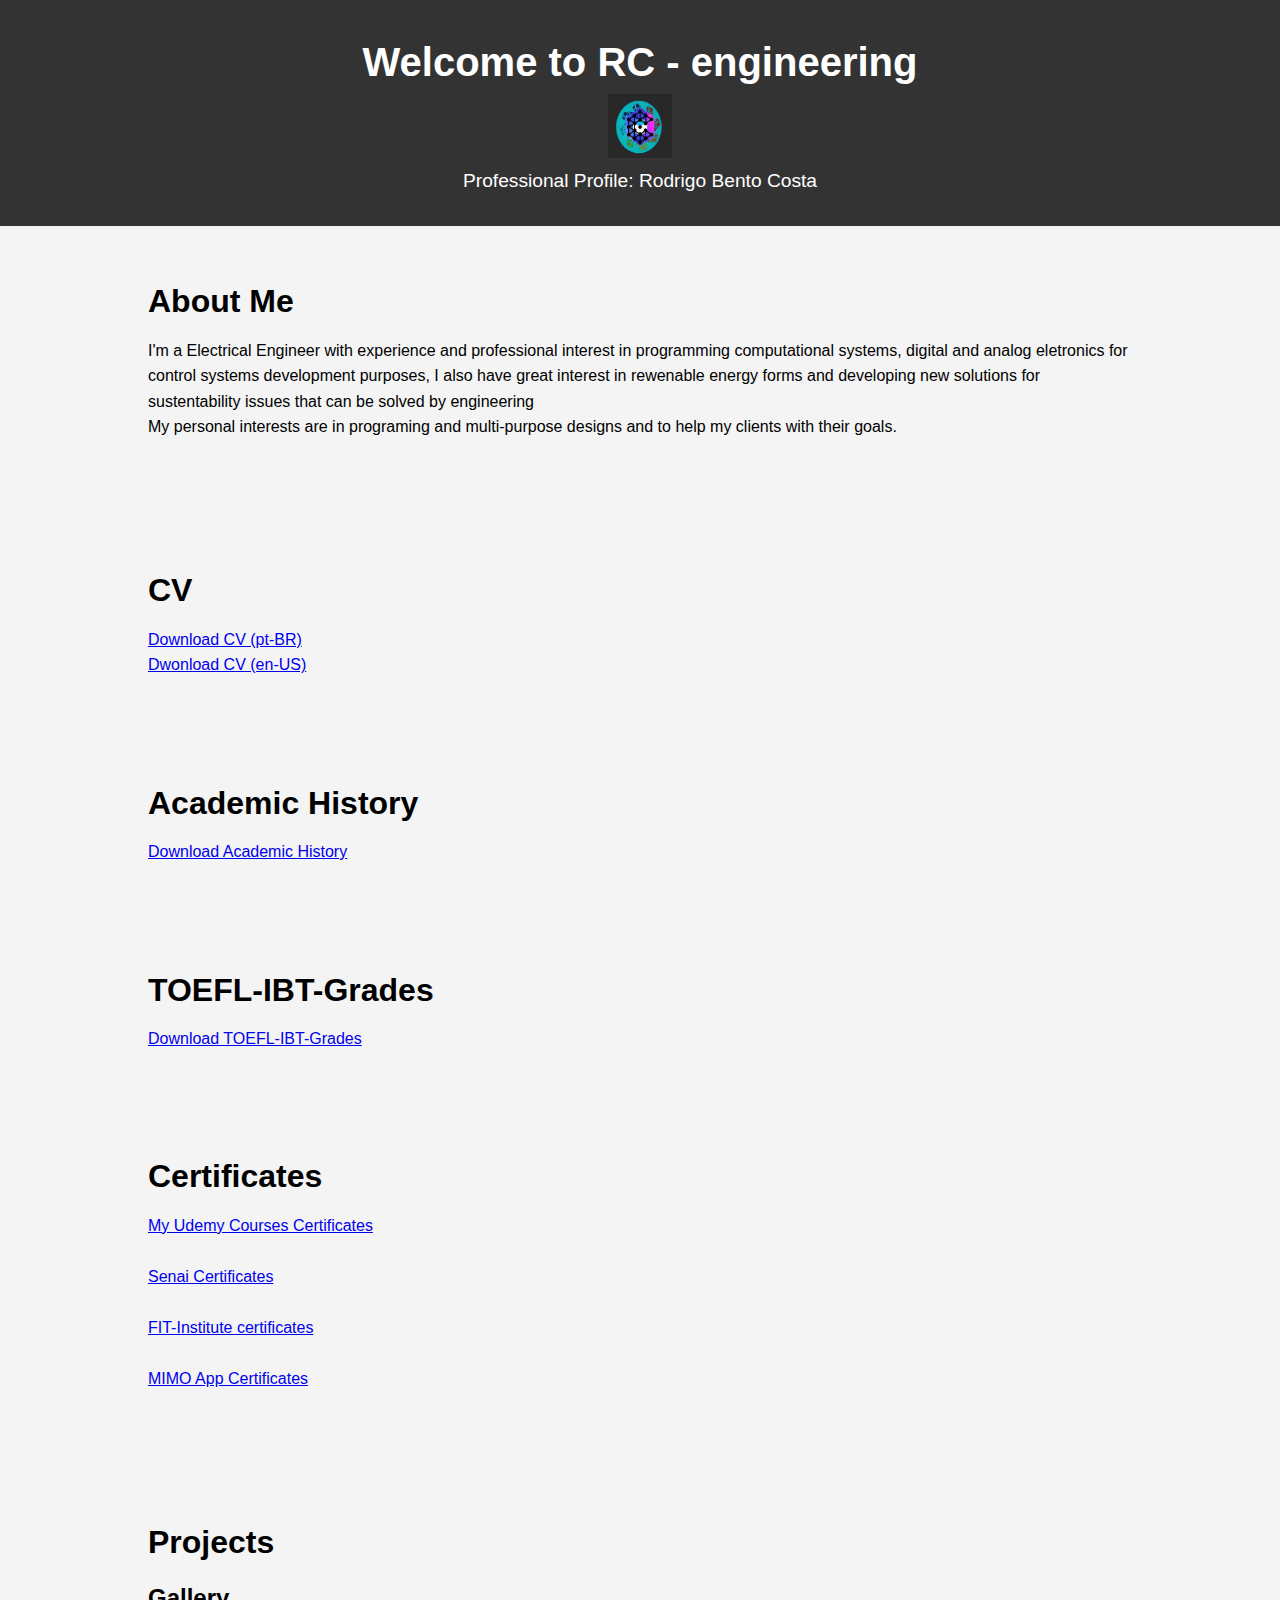
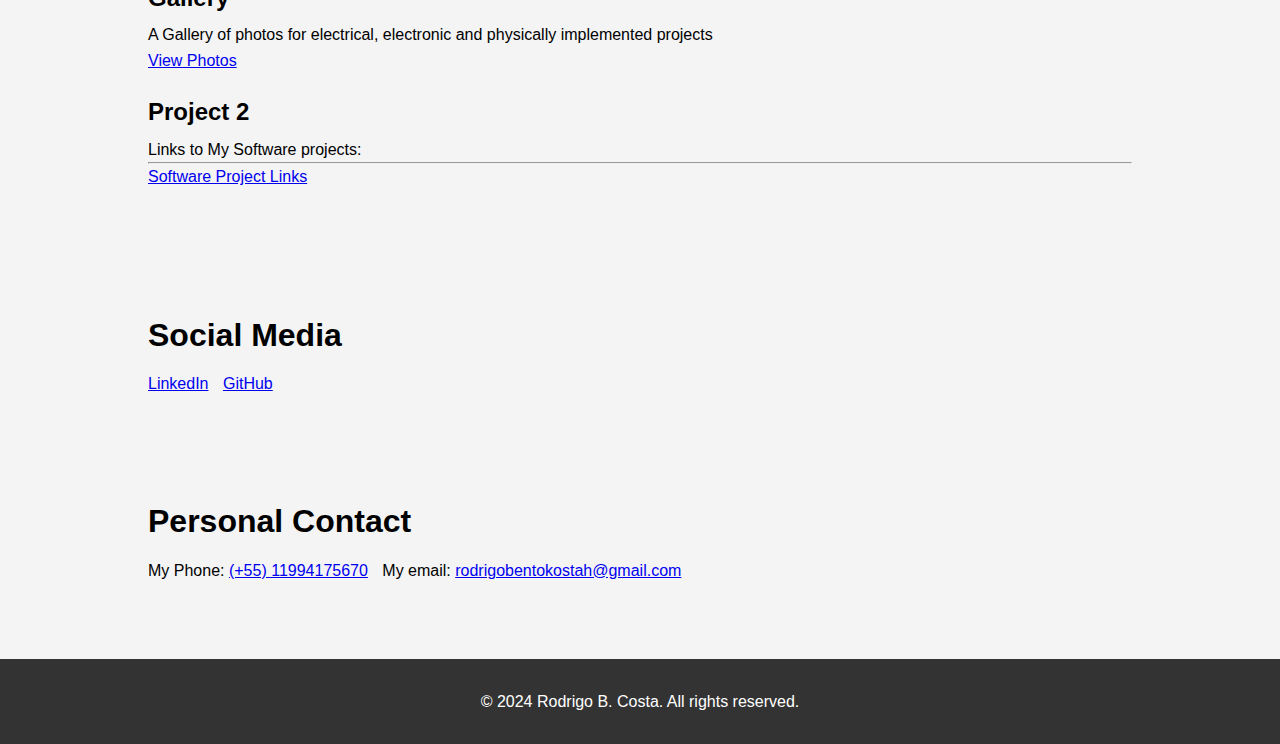
<file: index.html>
<!DOCTYPE html>
<html lang="pt-BR">
<head>
    <meta charset="UTF-8">
    <meta name="viewport" content="width=device-width, initial-scale=1.0">
    <!--metainfo for browser-->
    <title>RCB_RC-Engineering-Home</title>
    <link rel="shortcut icon" type="imagex/png" href="rc-eng.png" />
    <link rel="stylesheet" href="styles.css">
</head>
<body>
    <header>
        <div class="container">
            <p class="flex1">
                <h1 class = 'x1'>Welcome to RC - engineering </h1>
                <img class="x1" src = 'rc-eng.png'>
            </p>
            <p>Professional Profile: Rodrigo Bento Costa</p>
        </div>
    </header>

    <section id="about">
        <div class="container">
            <h2>About Me</h2>
            <p>I'm a Electrical Engineer with experience and professional interest in programming computational systems, digital and analog eletronics for control systems development
				purposes, I also have great interest in rewenable energy forms and developing new solutions for sustentability issues that can be solved by engineering
			</p>
			<p>My personal interests are in programing and multi-purpose designs and to help my clients with their goals.</p>
			<br>
        </div>
    </section>

    <section id="cv">
        <div class="container">
            <h2>CV</h2>
            <p><a href="MeuCV.pdf" target="_blank">Download CV (pt-BR)</a></p>
            <p><a href= 'MyCV.pdf' target = '_blank'>Dwonload CV (en-US)</a></p>
        </div>
    </section>

    <section id="history">
        <div class="container">
            <h2>Academic History</h2>
            <p><a href="historico_completo_en_us.pdf">Download Academic History</a></p>
        </div>
    </section>
    <section id="history">
        <div class="container">
            <h2>TOEFL-IBT-Grades</h2>
            <p><a href="toefl.pdf">Download TOEFL-IBT-Grades</a></p>
        </div>
    </section>
    <section id="certificates">
        <div class="container">
            <h2>Certificates</h2>
            <ul>
                <li><p><a href="./Udemy/udemy.html" target="_blank">My Udemy Courses Certificates</a></p></li>
                <li><p><a href="./Senai/senai.html" target="_blank">Senai Certificates</a></p></li>
                <li><p><a href = "./Fit/fit.html" target = "_blank">FIT-Institute certificates</a></p></li>
                <li><p><a href = "./Mimo/mimo.html" target = "_blank">MIMO App Certificates</a></p></li>
            </ul>
        </div>
    </section>


    <section id="projects">
        <div class="container">
            <h2>Projects</h2>
            <div class="project">
                <h3>Gallery</h3>
                <p>A Gallery of photos for electrical, electronic and physically 
                    implemented projects</p>
                <p><a href="./Gallery/gallery.html" target="_blank">View Photos</a></p>
            </div>
            <div class="project">
                <h3>Project 2</h3>
                <p>Links to My Software projects: </p>
                <hr>
                <p><a href="./SoftwareProj/software.html" target="_blank">Software Project Links</a></p>
            </div>
            <!-- Add more projects as needed -->
        </div>
    </section>

    <section id="social-media">
        <div class="container">
            <h2>Social Media</h2>
            <ul>
                <li><a href="https://www.linkedin.com/in/rodrigo-b-costa-194174313/" target="_blank">LinkedIn</a></li>
                <!--<li><a href="" target="_blank"></a></li>-->
                <li><a href="https://github.com/RC-Engineering/RC-Engineering" target="_blank">GitHub</a></li>
                <!--<li><a href="index_ptbr.html">Page version in Brazilian Portuguese (pt-br)</li>-->
                <!-- For future refactors on this page -->
                <!-- Add more social media links as needed -->
            </ul>
            
        </div>
    </section>
    <section id="personal-contact">
        <div class="container">
            <h2 id = 'ax'>Personal Contact</h2>
            <ul>
                <li>My Phone: <a href= '#'>(+55) 11994175670</a></li>
                <li>My email: <a href = '#'>rodrigobentokostah@gmail.com</a></li>
            </ul>
        </div>
    </section>
    <br>
    <footer>
        <div class="container">
            <p>&copy; 2024 Rodrigo B. Costa. All rights reserved.</p>
        </div>
    </footer>

    <script>
        /*let question = function(){
            window.alert('should I put it? May Contain Personal Sensitive Data'.toUpperCase());
        }*/
    </script>
</body>
</html>
</file>
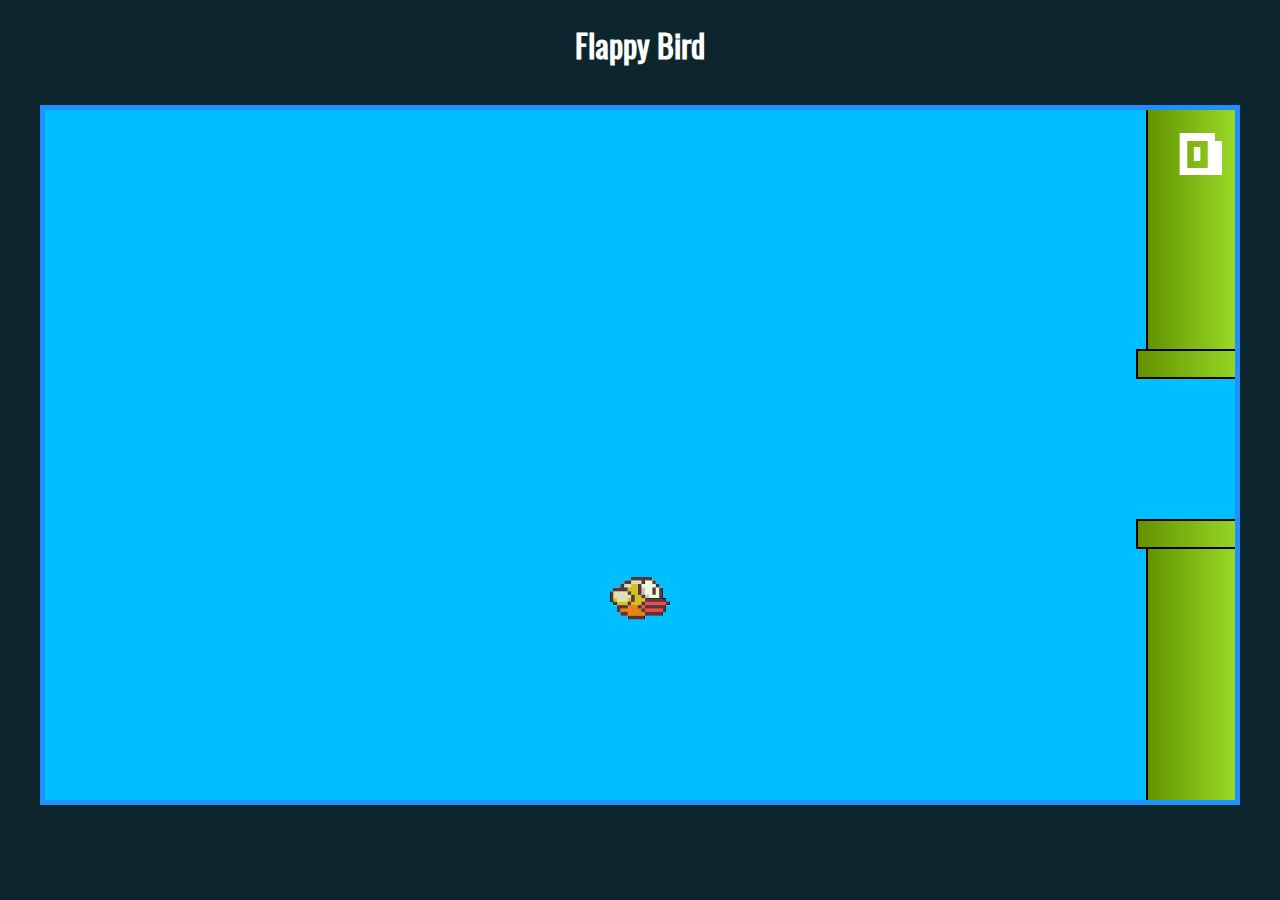
<file: Flappy/flappy.html>
<!DOCTYPE html>
<html>

<head>
    <meta charset="UTF-8">
    <link rel="shortcut icon" type="imagex/png" href="rc-eng.png" />
    <title>Flappy Bird</title>
    <link rel="stylesheet" href="css/estilo.css">
    <link rel="stylesheet" href="css/flappy.css">
</head>

<body class="conteudo">
    <h1>Flappy Bird</h1>
    <div wm-flappy>
        
    </div>
        
    <script src="./js/flappy.js"></script>
</body>

</html>

<!--
        <img class = 'passaro' src = './imgs/passaro.png' alt = 'passaro'>
        <div class = 'par-de-barreiras'>
            <div class= 'barreira'>
                <div class = 'corpo'></div>
                <div class = 'borda'></div>
            </div>
            <div class = 'barreira'>
                <div class = 'borda'></div>
                <div class = 'corpo'></div>
            </div>
        </div>
        <div class= 'progresso'>100</divdiv>
    </div>
    -->
</file>
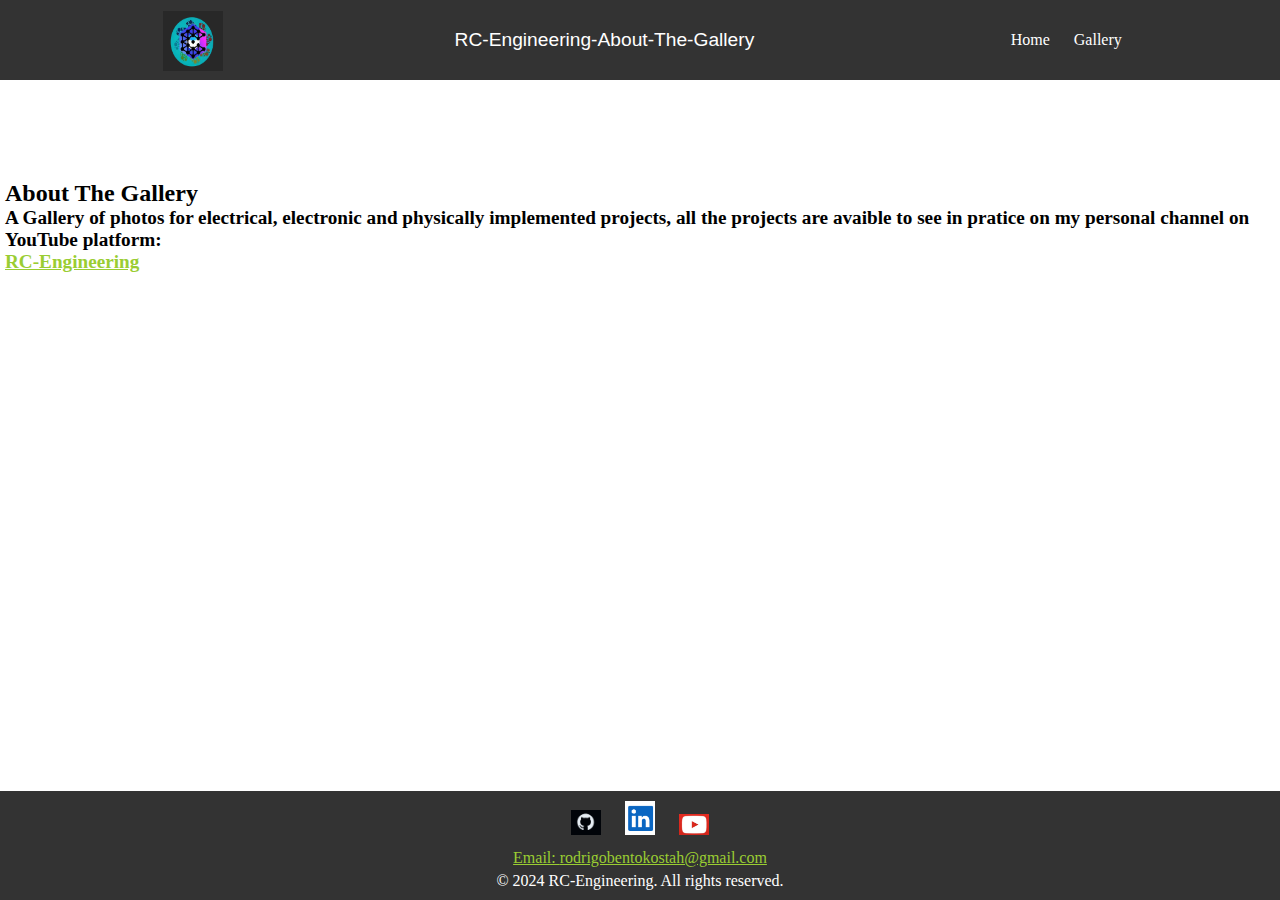
<file: Gallery/about.html>
<!DOCTYPE html>
<html lang="en">
<head>
    <meta charset="UTF-8">
    <meta name="viewport" content="width=device-width, initial-scale=1.0">
    <link rel="shortcut icon" type="imagex/png" href="rc-eng.png" />
    <title>About The Gallery</title>
    <link rel="stylesheet" href="styles2.css">
</head>
<body>
    <div>
        <header>
            <div class = 'headerReal'>
            <div class="logo"><img class = 'a1' src = 'rc-eng.png'></div>
            <p>RC-Engineering-About-The-Gallery</p>
            <nav>
                <ul>
                    <li><a href="../index.html" target = '_blank'>Home</a></li>
                    <li><a href="gallery.html" target = '_blank'>Gallery</a></li>
                </ul>
            </nav>
        </div>
        </header>
    </div>
    <br>
            <section id="projects">
                <div class="container">
                    <h2>About The Gallery</h2>
                    <p style = 'font-size:120%; font-weight:bold;'>A Gallery of photos for electrical, electronic and physically 
                        implemented projects, all the projects are avaible to see in pratice on my personal channel
                        on YouTube platform:<br>
                        <a href = 'https://www.youtube.com/@rc_engineering_v_e/featured'>RC-Engineering</a>
                    </p>
                        <br>
                        <!--
                        <dl>
                            <dt>Photo 1</dt>
                            <dd>Decription 1</dd>
                            <dt>Photo 2</dt>
                            <dd>Decription 2</dd>
                        </dl>
                    -->
                </div>
            </section>

    <footer id = 'contact'>
        <div class="social">
            <a target = '_blank' href="https://github.com/RC-Engineering/RC-Engineering"><img src="github-icon.png" alt="GitHub"></a>
            <a target = '_blank' href="https://www.linkedin.com/in/rodrigo-b-costa-194174313/"><img src="LinkedIn-icon.png" alt="LinkedIn"></a>
            <a target = '_blank' href = "https://www.youtube.com/@rc_engineering_v_e/featured"><img src ="Youtube-icon.png" alt = "YouTube" >
        </div>
        <div class="contact">
            <p>Email: <a href = '#'>rodrigobentokostah@gmail.com</a></p>
        </div>
        <div class="copyright">
            <p>&copy; 2024 RC-Engineering. All rights reserved.</p>
        </div>
    </footer>
</body>
</html>



<!--

I'm a Electrical Engineer with experience and professional interest in programming computational systems, digital and analog eletronics for control systems development purposes, I also have great interest in rewenable energy forms and developing new solutions for sustentability issues that can be solved by engineering

My personal interests are in programing and multi-purpose designs and to help my clients with their goals.
-->
</file>
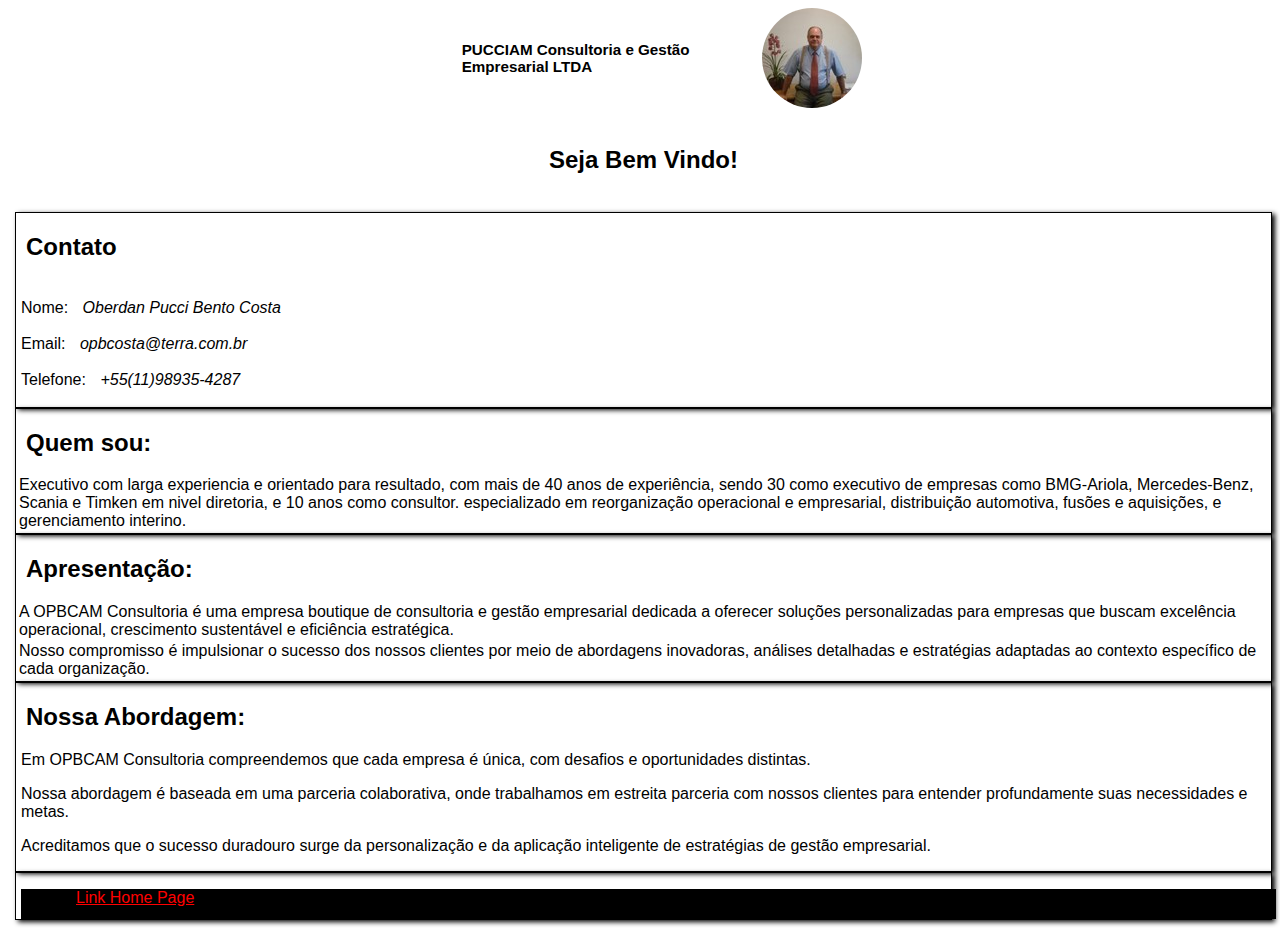
<file: PUCCIAM/indexPUCCIAM.html>
<!DOCTYPE html5>
<html lang="en">
    <head>
        <meta charset="UTF-8">
        <meta name="viewport" content="width=device-width, initial-scale=1.0">
        <title>PUCCIAM</title>
	<link rel="shortcut icon" href = "p1.ico" type="image/x-icon"> 
        <link rel = 'stylesheet' href = 'stilo.css'/>
	<style>
		.navbar{
			background-color:black;
			display:block;
			width:100%;
			height:30px;
		}
		.navbar ul li a{
			display:inline;
			color:red;
			text-decoration:underline;
			     }
		.navbar ul li a:hover{
			color:yellow;
			text-size:150%;
			text-shadow:5px 3px 6px yellow;
		}
	</style>
    </head>
    <body>
        <div class = 'd2'>
        	<div class = 'cont'>
			<h1>PUCCIAM Consultoria e Gestão Empresarial LTDA  </h1>
       			<img id= 'im1' src="foto.jfif" width = '100px' height= "100px" >
        	</div>
	</div>
	<br>
	     <h2 style = 'text-align:center'>Seja Bem Vindo!</h2>
        <br>
        <div class = 'd1'>
            <header><h2 class = 'sub'>Contato</h2></header>
            <br>
            <p class = 'p1' style = 'display:inline;'>Nome: </p> <p style = 'display:inline;'><em>Oberdan Pucci Bento Costa</em></p>
			<br>
			<br>
            <p class = 'p1' style = 'display:inline;'>Email: </p> <p style = 'display:inline;'><em>opbcosta@terra.com.br</em></p>
			<br>
			<br>
            <p class = 'p1' style = 'display:inline;'>Telefone: </p> <p style = 'display:inline;'><em>+55(11)98935-4287</em></p>
		<br>
		<br>
        </div>
        <div class ='d1'>
            <header><h2 class = 'sub'>Quem sou:</h2></header>
            <p class = 'pi'>Executivo com larga experiencia e orientado para resultado, com mais de 40 anos de experiência, sendo 30 como executivo de empresas como BMG-Ariola, Mercedes-Benz, 
			Scania e Timken em nivel diretoria, e 10 anos como consultor. especializado em reorganização operacional e empresarial, distribuição automotiva, fusões e aquisições, 
			e gerenciamento interino.</p>
        </div>
	   
        <div class = 'd1'>
            <header><h2 class = 'sub'>Apresentação:</h2></header>
            <p class = 'pi'>A OPBCAM Consultoria é uma empresa boutique de consultoria e gestão empresarial dedicada a oferecer soluções personalizadas para empresas que buscam excelência operacional, crescimento sustentável e eficiência estratégica.</p> 
	     <p class = 'pi'>Nosso compromisso é impulsionar o sucesso dos nossos clientes por meio de abordagens inovadoras, análises detalhadas e estratégias adaptadas ao contexto específico de cada organização.</p>
        </div>
	    <div class = 'd1'>
            <header><h2 class = 'sub'>Nossa Abordagem:</h2></header>
            <p>Em OPBCAM Consultoria compreendemos que cada empresa é única, com desafios e oportunidades distintas.</p> 
	     <p>Nossa abordagem é baseada em uma parceria colaborativa, onde trabalhamos em estreita parceria com nossos clientes para entender profundamente suas necessidades e metas. 
	    <p>Acreditamos que o sucesso duradouro surge da personalização e da aplicação inteligente de estratégias de gestão empresarial.</p>
        </div>
	<section class = 'd1'>
		<nav class = 'navbar'>
			<ul>
				<li><a href = '../index.html'>Link Home Page</a></li>
			</ul>
		</nav>
	</section>
	<script>
		window.alert("Favor não desabilitar o JavaScript, obigado");
		const str = "Sem o JS a camada lógica da página pode não funcionar.";
		window.console.log(str);
		let v1 = window.document.getElementsByTagName("body");
		v1[0].style = "overflow-x:auto; overflow-y:scroll;";
	</script>	
    </body>
</file>
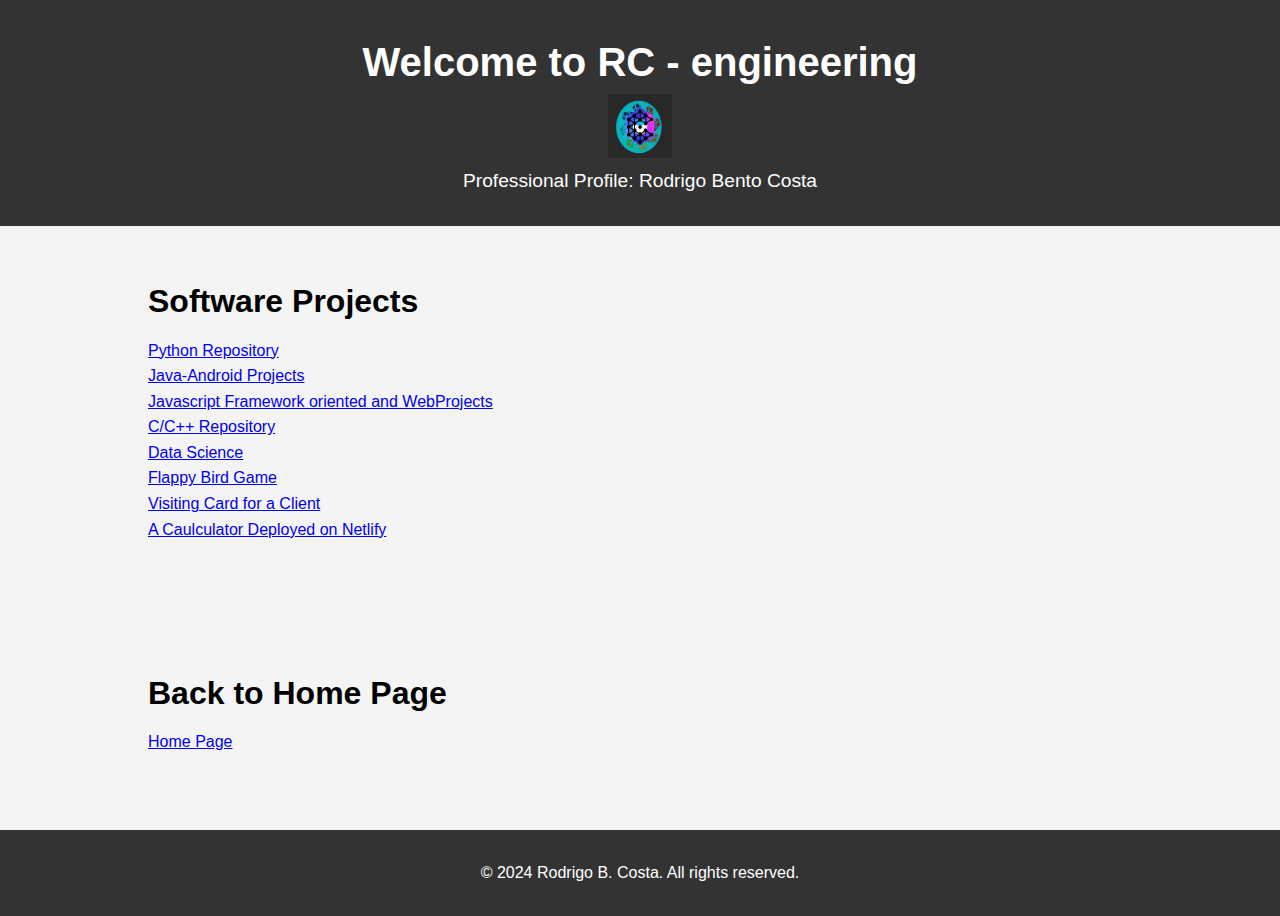
<file: SoftwareProj/software.html>
<!DOCTYPE html>
<html lang="pt-BR">
<head>
    <meta charset="UTF-8">
    <meta name="viewport" content="width=device-width, initial-scale=1.0">
    <!--metainfo for browser-->
    <title>RCB_RC-Engineering-Software-Projects</title>
    <link rel="shortcut icon" type="imagex/png" href="rc-eng.png" />
    <link rel="stylesheet" href="styles.css">
</head>
<body>
    <header>
        <div class="container">
            <p class="flex1">
                <h1 class = 'x1'>Welcome to RC - engineering </h1>
                <img class="x1" src = 'rc-eng.png'>
            </p>
            <p>Professional Profile: Rodrigo Bento Costa</p>
        </div>
    </header>

    <section id="about">
        <div class="container">
            <h2>Software Projects</h2>
            <p><a href="https://github.com/RC-Engineering/Python" target="_blank">Python Repository</a></p>
            <p><a href = 'https://github.com/RC-Engineering/JavaAndroid' target = '_blank'>Java-Android Projects</a></p>
            <p><a href = 'https://github.com/RC-Engineering/JavasCriptWebDev' target = '_blank'>Javascript Framework oriented and WebProjects</a></p>
            <p><a href="https://github.com/RC-Engineering/C_Cpp" target="_blank">C/C++ Repository</a></p>
            <p><a href="https://github.com/RC-Engineering/DataScience" target="_blank">Data Science</a></p>
            <p><a href = '../Flappy/flappy.html' target = '_blank' onclick = 'aa1()'>Flappy Bird Game</a></p>
            <p><a href = '../PUCCIAM/indexPUCCIAM.html' target = '_blank' onclick = 'aa2()'>Visiting Card for a Client</a></p>
            <p><a href = "https://calculatortes.netlify.app/" target = "_blank">A Caulculator Deployed on Netlify</a></p>
        </div>
    </section>
    <br>
    <section id="back">
        <div class="container">
            <h2>Back to Home Page</h2>
            <a href = '../index.html' target = '_blank'>Home Page</a>
        </div>
    </section>
    <br>
    <footer>
        <div class="container">
            <p>&copy; 2024 Rodrigo B. Costa. All rights reserved.</p>
        </div>
    </footer>

    <script>
        const aa1 = function(){
            window.alert('enjoy the game ;)'.toUpperCase());
        }
        const aa2 = function(){
            window.alert("this is a client's visiting card, it was allowed to show here".toUpperCase());
        }

        /*
        "C:\Users\rodilgo\Desktop\prof_profile\main_page_index\Flappy\flappy.html"
        */
    </script>
    <!--src="script.js"></script-->
</body>
</html>
</file>
<file: Flappy/css/estilo.css>
@font-face {
    font-family: 'Oswald';
    src: url('../fonts/Oswald-Regular.ttf') format('truetype');
}

* {
    font-family: 'Oswald', sans-serif;
}

html {
    height: 100%;
}

body {
    margin: 0;
    background-color: #0D262D;
    color: #fff;
    height: 100%;
}

.conteudo {
    display: flex;
    flex-direction: column;
    align-items: center;
    min-height: 100%;
}

.exercicio div {
    font-size: 3em;
    border: solid 5px #fff;
    padding: 20px 40px;
    margin: 10px;
}

.exercicio div:nth-of-type(1) {
    background-color: darkgoldenrod;
}

.exercicio div:nth-of-type(2) {
    background-color: crimson;
}

.exercicio div:nth-of-type(3) {
    background-color: darkcyan;
}

.exercicio div:nth-of-type(4) {
    background-color: darkorchid;
}

.exercicio .destaque {
    border: solid 10px greenyellow;
    color: greenyellow;
    font-weight: bold;
}
</file>
<file: Flappy/css/flappy.css>
*{box-sizing:border-box;}

@font-face{
    font-family:'Pixel';
    src:url('../fonts/Pixel.ttf');
}

[wm-flappy]{
    position:relative;
    border:5px solid dodgerblue;
    height:700px;
    width:1200px;
    margin:15px;
    background-color:deepskyblue;
    overflow:hidden;   
}

.passaro{
    position:absolute;
    width: 60px;
    left:calc(50% - 30px);
    bottom: 50%;
}


.par-de-barreiras{
    position:absolute;
    top:0;
    height:100%;
    display:flex;
    flex-direction: column;
    justify-content: space-between;
}

.barreira{
    display: flex;
    flex-direction: column;
    align-items: center;
}

.barreira .borda{
    height:30px;
    width:130px;
    background: linear-gradient(90deg, #639301, #A5E82E);
    border: 2px solid #000;
}

.barreira .corpo{
    height: 40px;
    width: 110px;
    background:linear-gradient(90deg, #639301, #A5E82E);
    border-left: 2px solid #000;
    border-right: 2px solid #000;
}

.progresso{
    position:absolute;
    top:10px;
    right:10px;
    font-family: Pixel;
    font-size:70px;
    z-index : 1;
}
</file>
<file: Gallery/styles2.css>
*{
    margin:0; padding:0; box-sizing:border-box;
    overflow:none;
}

div{
    width:100%;
}

header {
    position:fixed;
    left:0;
    right:0;
    background-color: #333;
    color: #fff;
    padding: 10px;
    /*display: flex;
    flex-direction: row;
    flex-wrap: wrap;
    justify-content:space-around;
    align-items: center;*/
}

div.headerReal{
    display: flex;
    flex-direction: row;
    flex-wrap: wrap;
    justify-content:space-around;
    align-items: center;
}

html{
    scroll-behavior:smooth;
}

nav ul {
    list-style-type: none;
    padding: 0;
}

nav ul li {
    display: inline-block;
    margin-right: 20px;
}

nav ul li a {
    color: #fff;
    text-decoration: none;
}
nav ul li a:hover{
    transition:ease-in;
    text-decoration: underline;
    color:red;
}

footer {
    background-color: #333;
    color: #fff;
    text-align: center;
    padding: 10px;
    position: fixed;
    bottom: 0;
    width: 100%;
}

.social {
    margin-bottom: 10px;
}

.social a {
    margin: 0 10px;
}

.social img {
    width: 30px;
    height: auto;
}

.contact p {
    margin: 5px 0;
}

div.logo{
    position:relative;
    display:inline;
    top:2.2%;
    left:2%;
    width:60px;
    height:60px;
}

div.logo img.a1{
    position:relative;
    display:inline;
    top:2.2%;
    width:60px;
    height:60px;
}
header p{
    font-family:sans-serif;
    text-align:center;
    font-size: larger;
    /*margin-left:50%;
    display:inline;
    float:left;*/
}
/* Additional styles as needed */
p a{color:yellowgreen;}
p a:hover{color:red;}

#projects{
    position:absolute;
    top:20%;
}

div.container p, div.container h2{
    position:relative;
    left:5px;
}
</file>
<file: PUCCIAM/stilo.css>
*{
    font-family: Arial;
    margin-left:5px;
}

.pi{margin: 3px 3px 3px 3px;}
h1{text-align: center-left; display:inline; font-size:95%;}
/*h1:hover{text-decoration: underline;}*/
.cont{display:flex; align-items:center;/*margin-rigth:100%*/margin-right:50%;}
.d1{border:1px solid black; box-shadow: 3px 2px 5px black;}
.d2{margin-left:35%;}
.p1:hover{text-decoration: underline;}
.p1{margin-bottom:15px;}
#im1{border-radius:50%; display:inline;}

.sub:hover{text-decoration:underline;}
</file>
<file: styles.css>
/* Basic reset and styles */
* {
    margin: 0;
    padding: 0;
    box-sizing: border-box;
}

body {
    font-family: Arial, sans-serif;
    line-height: 1.6;
    background-color: #f4f4f4;
    overflow:auto
}

.container {
    width: 80%;
    margin: auto;
    padding: 20px;
}

header {
    background: #333;
    color: #fff;
    text-align: center;
    padding: 10px 0;
}

header h1 {
    font-size: 2.5em;
}

header p {
    font-size: 1.2em;
}

section {
    padding: 30px 0;
}

h2 {
    font-size: 2em;
    margin-bottom: 10px;
}

h3 {
    font-size: 1.5em;
    margin-bottom: 5px;
}

.project {
    margin-bottom: 20px;
}

ul {
    list-style-type: block;
    padding: 0;
}

ul li {
    display: inline;
    margin-right: 10px;
}

ul li:first-child{
    text-decoration:none;
}

footer {
    text-align: center;
    padding: 10px 0;
    background: #333;
    color: #fff;
    position: relative;
    bottom: 0;
    width: 100%;
}


/*p.flex1{
    border:none;
}*/

 img.x1{
    width:64px;
    height:64px;
} 

/*div.container #ax{
    text-decoration:none;
}*/
</file>
<file: SoftwareProj/styles.css>
/* Basic reset and styles */
* {
    margin: 0;
    padding: 0;
    box-sizing: border-box;
}

body {
    font-family: Arial, sans-serif;
    line-height: 1.6;
    background-color: #f4f4f4;
    overflow:auto
}

.container {
    width: 80%;
    margin: auto;
    padding: 20px;
}

header {
    background: #333;
    color: #fff;
    text-align: center;
    padding: 10px 0;
}

header h1 {
    font-size: 2.5em;
}

header p {
    font-size: 1.2em;
}

section {
    padding: 30px 0;
}

h2 {
    font-size: 2em;
    margin-bottom: 10px;
}

h3 {
    font-size: 1.5em;
    margin-bottom: 5px;
}

.project {
    margin-bottom: 20px;
}

ul {
    list-style-type: block;
    padding: 0;
}

ul li {
    display: inline;
    margin-right: 10px;
}

footer {
    text-align: center;
    padding: 10px 0;
    background: #333;
    color: #fff;
    position: relative;
    bottom: 0;
    width: 100%;
}


/*p.flex1{
    border:none;
}*/

 img.x1{
    width:64px;
    height:64px;
} 

div.container #ax{
    text-decoration:none;
}
</file>
